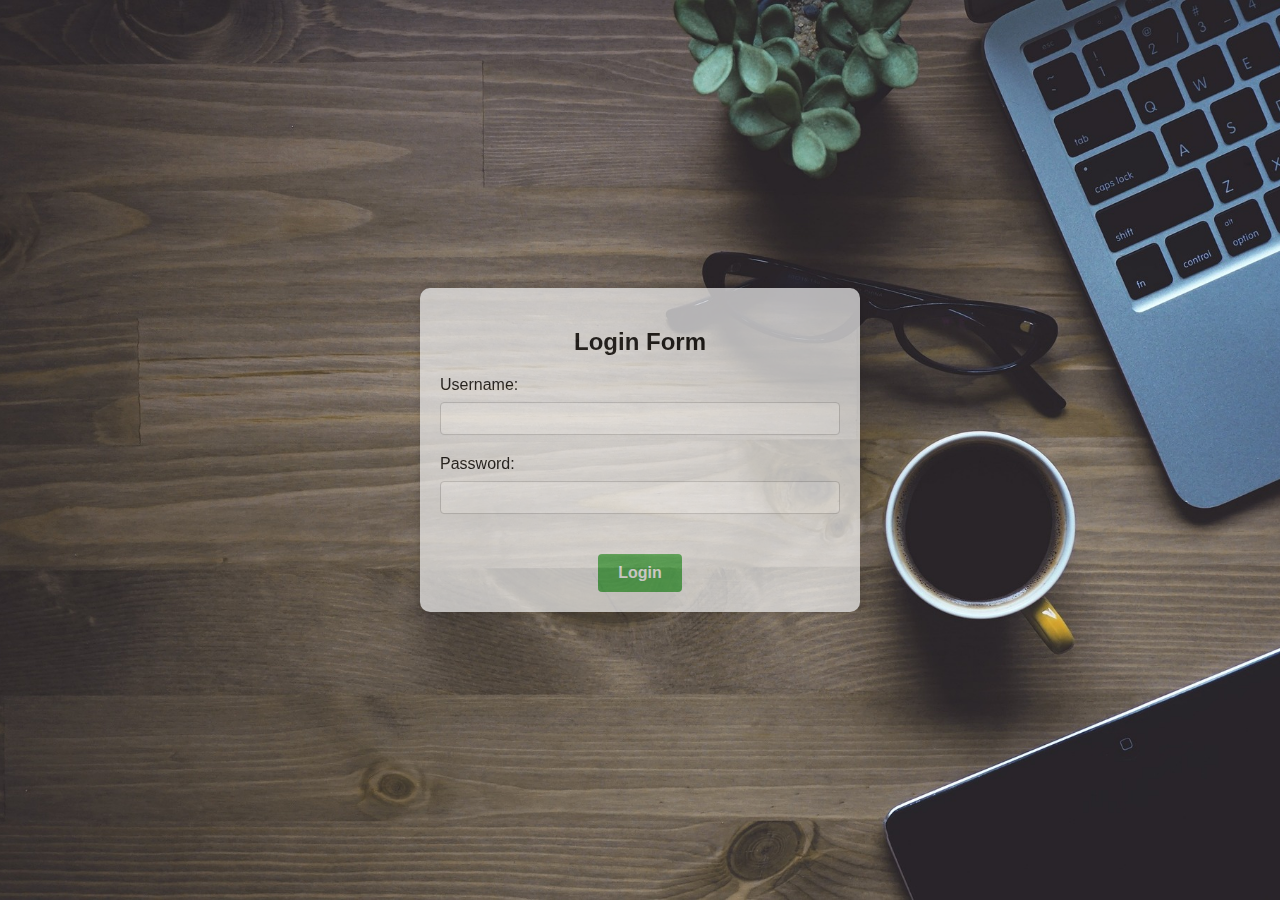
<file: index.html>
<!DOCTYPE html>
<html>
<head>
	<title>Registration Form</title>
	<style>
    .button-container {
  display: flex;
  justify-content: center;
}
    .bg-image {
  background: url("bg4.jpg") no-repeat center center fixed;
  background-size: cover;
  position: fixed;
  top: 0;
  left: 0;
  right: 0;
  bottom: 0;
}
/* Make the form centered and responsive */
form {
  width: 90%;
  max-width: 400px;
  margin: 0 auto;
  padding: 20px;
  background-color: #f2f2f2;
  border-radius: 10px;
  box-shadow: 0px 0px 10px rgba(0, 0, 0, 0.2);
  font-family: Arial, sans-serif;
  position: absolute;
  top: 50%;
  left: 50%;
  transform: translate(-50%, -50%);
}

		h2 {
			text-align: center;
			margin-bottom: 20px;
		}

		label {
			display: block;
			margin-bottom: 8px;
		}

		input[type="text"],
		input[type="email"],
		input[type="password"] {
			width: 100%;
			padding: 8px;
			border: 1px solid #ccc;
			border-radius: 4px;
			box-sizing: border-box;
			margin-bottom: 20px;
		}

		button[type="submit"] {
			background-color: #4CAF50;
			color: white;
			padding: 10px 20px;
			border: none;
			border-radius: 4px;
			cursor: pointer;
			font-size: 16px;
			font-weight: bold;
			margin-top: 20px;
		}

		button[type="submit"]:hover {
			background-color: #3e8e41;
		}
    /* Adjust the input fields for smaller screens */
@media (max-width: 600px) {
  input[type="text"],
  input[type="email"],
  input[type="password"] {
    width: 100%;
    padding: 8px;
    border: 1px solid #ccc;
    border-radius: 4px;
    box-sizing: border-box;
    margin-bottom: 10px;
  }
}

/* Adjust the button for smaller screens */
@media (max-width: 400px) {
  button[type="submit"] {
    font-size: 14px;
    padding: 8px 16px;
  }
}
    

	</style>
</head>
<body class="bg-image">
<form id="form" action="/" style="opacity: 0.7;">
		<h2>Login Form</h2>

		<label for="username">Username:</label>
		<input type="text" id="username" name="username">

		<label for="password">Password:</label>
		<input type="text" id="password" name="password">
  
		<div class="button-container">
  <button type="submit">Login</button>
</div>
	</form>
  <script src="script.js">
</script>
</body>
</html>
</file>
